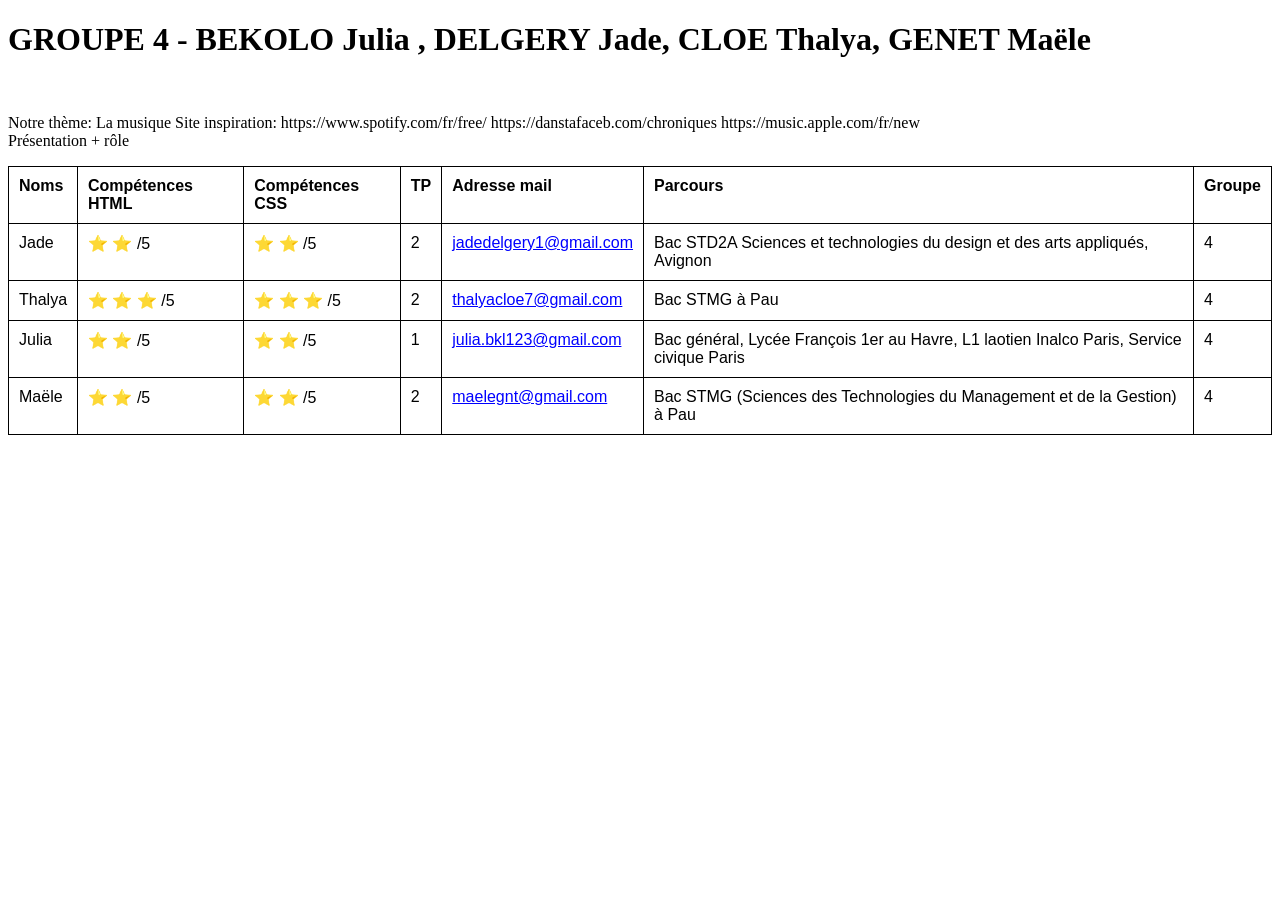
<file: index.html>
<!DOCTYPE html>
<hmtl lang="fr">
<head>
<meta charset="utf-8">
<title>Notre Site</title>
<link rel="stylesheet" href="styles.css"/>
</head>

<body>
<h1>GROUPE 4 - BEKOLO Julia , DELGERY Jade, CLOE Thalya, GENET Maële</h1>
<br>
<p>Notre thème: La musique 
Site inspiration:
 https://www.spotify.com/fr/free/ 
 https://danstafaceb.com/chroniques
 https://music.apple.com/fr/new
<br>
Présentation + rôle

<!DOCTYPE html>
<html lang="fr">
<head>
    <meta charset="UTF-8">
    <title>Tableau des compétences</title>
   
</head>
<body>

<table>
    <tr>
        <th>Noms</th>
        <th>Compétences HTML</th>
        <th>Compétences CSS</th>
        <th>TP</th>
        <th>Adresse mail</th>
        <th>Parcours</th>
        <th>Groupe</th>
    </tr>

    <tr>
        <td>Jade</td>
        <td>⭐ ⭐ /5</td>
        <td>⭐ ⭐ /5</td>
        <td>2</td>
        <td><a href="mailto:jadedelgery1@gmail.com">jadedelgery1@gmail.com</a></td>
        <td>Bac STD2A Sciences et technologies du design et des arts appliqués, Avignon</td>
        <td>4</td>
    </tr>

    <tr>
        <td>Thalya</td>
        <td>⭐ ⭐ ⭐ /5</td>
        <td>⭐ ⭐ ⭐ /5</td>
        <td>2</td>
        <td><a href="mailto:thalyacloe7@gmail.com">thalyacloe7@gmail.com</a></td>
        <td>Bac STMG à Pau</td>
        <td>4</td>
    </tr>

    <tr>
        <td>Julia</td>
        <td>⭐ ⭐ /5</td>
        <td>⭐ ⭐ /5</td>
        <td>1</td>
        <td><a href="mailto:julia.bkl123@gmail.com">julia.bkl123@gmail.com</a></td>
        <td>Bac général, Lycée François 1er au Havre, L1 laotien Inalco Paris, Service civique Paris</td>
        <td>4</td>
    </tr>

    <tr>
        <td>Maële</td>
        <td>⭐ ⭐ /5</td>
        <td>⭐ ⭐ /5</td>
        <td>2</td>
        <td><a href="mailto:maelegnt@gmail.com">maelegnt@gmail.com</a></td>
        <td>Bac STMG (Sciences des Technologies du Management et de la Gestion) à Pau</td>
        <td>4</td>
    </tr>

</table>



</p>

</body>



</hmtl>
</file>
<file: styles.css>
table {
            border-collapse: collapse;
            width: 100%;
            font-family: Arial, sans-serif;
        }

        th, td {
            border: 1px solid black;
            padding: 10px;
            text-align: left;
            vertical-align: top;
        }

        th {
            font-weight: bold;
        }

        a {
            color: blue;
        }
</file>
